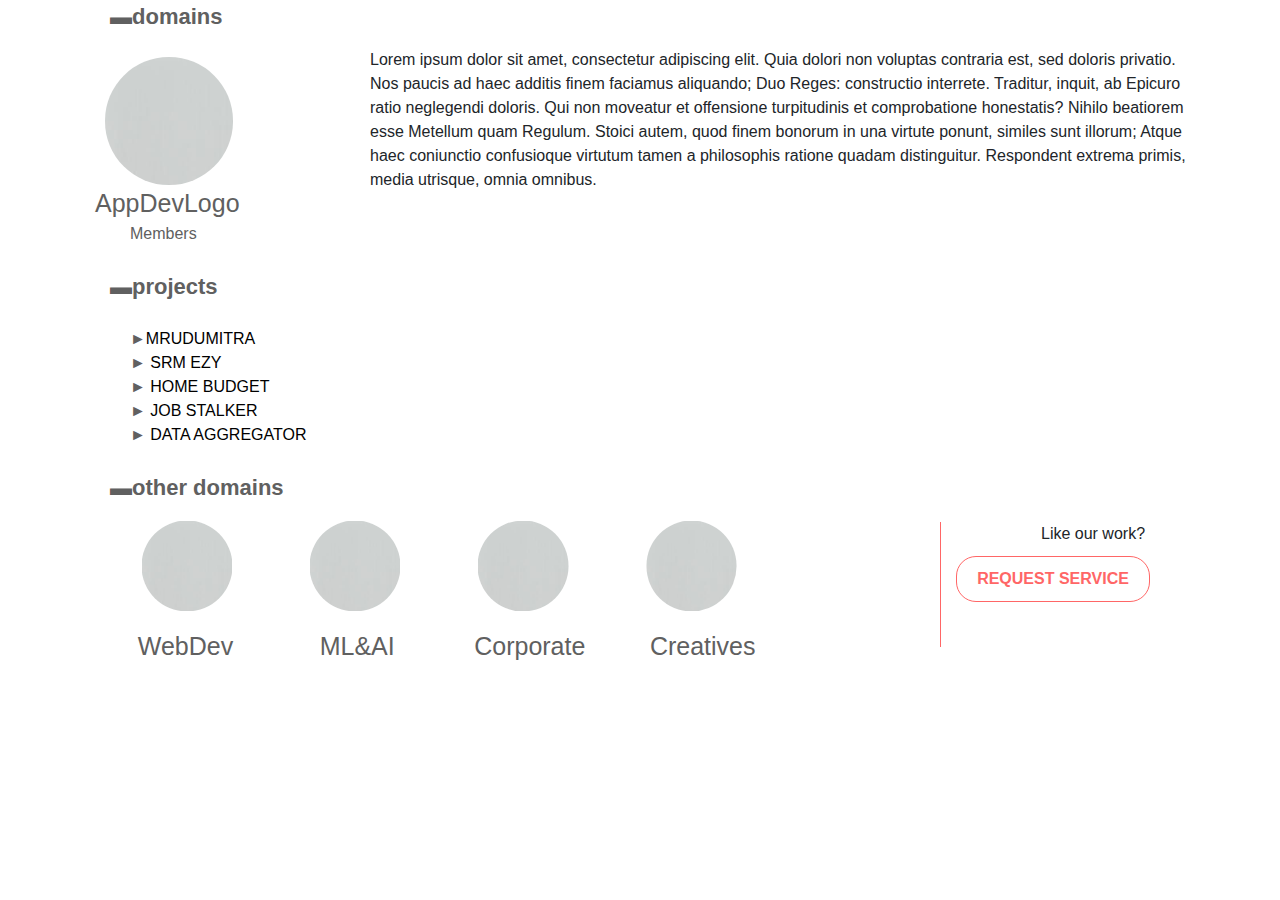
<file: genyWebsite-master/domain.html>
<!doctype html>
<html lang="en">
  <head>
  	<link rel="stylesheet" type="text/css" href="css/domain.css">
    <!-- Required meta tags -->
    <meta charset="utf-8">
    <meta name="viewport" content="width=device-width, initial-scale=1, shrink-to-fit=no">

    <!-- Bootstrap CSS -->
    <link rel="stylesheet" href="https://maxcdn.bootstrapcdn.com/bootstrap/4.0.0/css/bootstrap.min.css" integrity="sha384-Gn5384xqQ1aoWXA+058RXPxPg6fy4IWvTNh0E263XmFcJlSAwiGgFAW/dAiS6JXm" crossorigin="anonymous">

    <title>Android</title>
  </head>
  <body>
  	<div class="container">
  		<div class="row">
  			<div class="col-lg-3">
  				<div class="heading">&#9644;domains</div><br>
  				<img class="main-logo" src="images/dummyImage.jpg">
  				<br><div id="domain_name">AppDevLogo</div>
  			</div>
  			<div class="col-lg-9"><br><br>Lorem ipsum dolor sit amet, consectetur adipiscing elit. Quia dolori non voluptas contraria est, sed doloris privatio. Nos paucis ad haec additis finem faciamus aliquando; Duo Reges: constructio interrete. Traditur, inquit, ab Epicuro ratio neglegendi doloris. Qui non moveatur et offensione turpitudinis et comprobatione honestatis? Nihilo beatiorem esse Metellum quam Regulum. Stoici autem, quod finem bonorum in una virtute ponunt, similes sunt illorum; Atque haec coniunctio confusioque virtutum tamen a philosophis ratione quadam distinguitur. Respondent extrema primis, media utrisque, omnia omnibus.</div>
  			<div id="members">Members</div>
  		</div>
  	<br>
  	</div>
  	<div class="container">
  		<div class="row">
  			<div class="col-lg-5">
  				<div class="heading">&#9644;projects</div><br>
  				<div class="right-arrow">&#9658;<span class="project-list">MRUDUMITRA</span></div>
  				<div class="content">
  					Lorem ipsum dolor sit amet, consectetur adipiscing elit. Quia dolori non voluptas contraria est, sed doloris privatio. Nos paucis ad haec additis finem faciamus aliquando; Duo Reges: constructio interrete. Traditur, inquit, ab Epicuro ratio neglegendi doloris. Qui non moveatur et offensione turpitudinis et comprobatione honestatis? Nihilo beatiorem esse Metellum quam 
  				</div>

  				<div class="right-arrow">&#9658; <span class="project-list"> SRM EZY</span></a>
  					<div class="content">
  						<p>Lorem ipsum dolor sit amet, consectetur adipisicing elit, sed do eiusmod tempor incididunt ut labore et dolore magna aliqua. Ut enim ad minim veniam, quis nostrud exercitation ullamco laboris nisi ut aliquip ex ea commodo consequat.</p>
					</div>
  				</div>
  				<div class="content">
  						<p>Lorem ipsum dolor sit amet, consectetur adipisicing elit, sed do eiusmod tempor incididunt ut labore et dolore magna aliqua. Ut enim ad minim veniam, quis nostrud exercitation ullamco laboris nisi ut aliquip ex ea commodo consequat.</p>
				</div>
  				<div class="right-arrow">&#9658; <span class="project-list"> HOME BUDGET</span></a> </div>
  				<div class="content">
  						<p>Lorem ipsum dolor sit amet, consectetur adipisicing elit, sed do eiusmod tempor incididunt ut labore et dolore magna aliqua. Ut enim ad minim veniam, quis nostrud exercitation ullamco laboris nisi ut aliquip ex ea commodo consequat.</p>
				</div>
  				<div class="right-arrow">&#9658; <span class="project-list">JOB STALKER</span></a></div>
  				<div class="content">
  						<p>Lorem ipsum dolor sit amet, consectetur adipisicing elit, sed do eiusmod tempor incididunt ut labore et dolore magna aliqua. Ut enim ad minim veniam, quis nostrud exercitation ullamco laboris nisi ut aliquip ex ea commodo consequat.</p>
				</div>
  				<div class="right-arrow">&#9658; <span class="project-list">DATA AGGREGATOR</span></a></div>
  				<div class="content">
  						<p>Lorem ipsum dolor sit amet, consectetur adipisicing elit, sed do eiusmod tempor incididunt ut labore et dolore magna aliqua. Ut enim ad minim veniam, quis nostrud exercitation ullamco laboris nisi ut aliquip ex ea commodo consequat.</p>
				</div>
  			</div>
  			<div class="col-lg-7">
  				
  			

  			</div>

  		</div>
  	</div>
  	<div class="container">
  		<div class="row">
  			<div class="col-lg-9">
  				<br>
  				<div class="heading">&#9644;other domains</div>
  				<a href="#"><img class="other-logos" src="images/dummyImage.jpg"></a>
  				<a href="#"><img class="other-logos" src="images/dummyImage.jpg"></a>
  				<a href="#"><img class="other-logos" src="images/dummyImage.jpg"></a>
  				<a href="#"><img class="other-logos" src="images/dummyImage.jpg"></a>
  				<div ><a style="text-decoration: none" href="#"><span style="margin-left: 28px" class="other-domain-name">WebDev</span></a><a style="text-decoration: none"href="#"><span style="margin-left:37px" class="other-domain-name">ML&AI</span><a style="text-decoration: none"href="#"><span style="margin-left: 30px"class="other-domain-name">Corporate</span></a><a style="text-decoration: none"href="#"><span style="margin-left: 15px"class="other-domain-name">Creatives</span></a></div>
  			</div>
  			<div class="col-lg-3">
  				<div class="vl"><span class="service">Like our work? 
  					<div class="buttons">
		    				<button onclick="window.location.href='/page2'" id="request">REQUEST SERVICE</button>
		    		</div>


  				
  				</div>
  			</div>
  	</div>
  	<script>
var coll = document.getElementsByClassName("right-arrow");
var i;

for (i = 0; i < coll.length; i++) {
  coll[i].addEventListener("click", function() {
    this.classList.toggle("active");
    var content = this.nextElementSibling;
    if (content.style.display === "block") {
      content.style.display = "none";
    } else {
      content.style.display = "block";
    }
  });
}
</script>
  	<script type="text/javascript" href="js/domain.js"></script>
    <!-- Optional JavaScript -->
    <!-- jQuery first, then Popper.js, then Bootstrap JS -->
    <script src="https://code.jquery.com/jquery-3.2.1.slim.min.js" integrity="sha384-KJ3o2DKtIkvYIK3UENzmM7KCkRr/rE9/Qpg6aAZGJwFDMVNA/GpGFF93hXpG5KkN" crossorigin="anonymous"></script>
    <script src="https://cdnjs.cloudflare.com/ajax/libs/popper.js/1.12.9/umd/popper.min.js" integrity="sha384-ApNbgh9B+Y1QKtv3Rn7W3mgPxhU9K/ScQsAP7hUibX39j7fakFPskvXusvfa0b4Q" crossorigin="anonymous"></script>
    <script src="https://maxcdn.bootstrapcdn.com/bootstrap/4.0.0/js/bootstrap.min.js" integrity="sha384-JZR6Spejh4U02d8jOt6vLEHfe/JQGiRRSQQxSfFWpi1MquVdAyjUar5+76PVCmYl" crossorigin="anonymous"></script>
  </body>
</html>
</file>
<file: genyWebsite-master/css/domain.css>
body{
	font-family: 'Montserrat', sans-serif;
	color: #606060;

}
.main-logo{
	color: #606060;
	font-family: 'Montserrat', sans-serif;
	border-radius: 50%;
	width: 50%;
	margin-left: 20px;
}
.other-logos{
	color: #606060;
	font-family: 'Montserrat', sans-serif;
	border-radius: 50%;
	width: 15%;
	padding: 2%;
	margin-left: 40px;

}
.heading{
	color: #606060;
	font-family: 'Montserrat', sans-serif;
	font-size: 22px;
	font-weight: bold;
	margin-left: 25px;
}
#domain_name{
	color: #606060;
	font-family: 'Montserrat', sans-serif;
	margin-left: 10px;
	font-size: 25px;
}
#members{
	color: #606060;
	font-family: 'Montserrat', sans-serif;
	margin-left: 60px;
}
#down-arrow{
	color: #606060;
	font-family: 'Montserrat', sans-serif;
	display: inline-block;
	color: #ff6666;
	margin-left: 45px;
}
.right-arrow{
	cursor: pointer;
	color: #606060;
	font-family: 'Montserrat', sans-serif;
	margin-left: 45px;
}

.content {
  padding: 0 18px;
  display: none;
  overflow: hidden;
  margin-left: 45px;

}
.project-list{
	color: black;
}
.project-list:hover{
	cursor: pointer;
	font-size: 30px;
	color: #ff6666;	
}
.project-list:click{
	cursor: pointer;
	font-size: 30px;
	color: #ff6666;	
}
a{
	text-decoration: none;
}
.other-domain-name{
	color: #606060;
	font-family: 'Montserrat', sans-serif;
	padding: 3%;
	margin-left: 35px;
	font-size: 25px;
}
.other-domain-name:hover{
	color: #ff6666;
}
.vl {

	font-family: 'Montserrat', sans-serif;
	margin-top: 75px;
  border-left: 1px solid #ff6666;
  height: 125px;
  }
  .service{

  	font-family: 'Montserrat', sans-serif;
  	margin-left: 100px;
  	text-align: center;
  }
  .intro .buttons{

  	align-content: center;
  	font-family: 'Montserrat', sans-serif;
    height: 10%;
    width: 573px;
 
}
.v1 .buttons{

    height: 10%;
    width: 573px;
 
} 
.buttons button{
  background: none;
  padding: 10px 20px;
  text-align: center;
  text-decoration: none;
  display: inline-block;
  cursor: pointer;
  border-radius: 20px;
  margin-top: 10px;
  margin-right: 30px;
  font-weight: bold;
}
#request{
	border: 1.5px solid #ff6666;
    color: #ff6666;
}
#request:hover{
	background-color: #ff6666;
	color: white;
}
</file>
